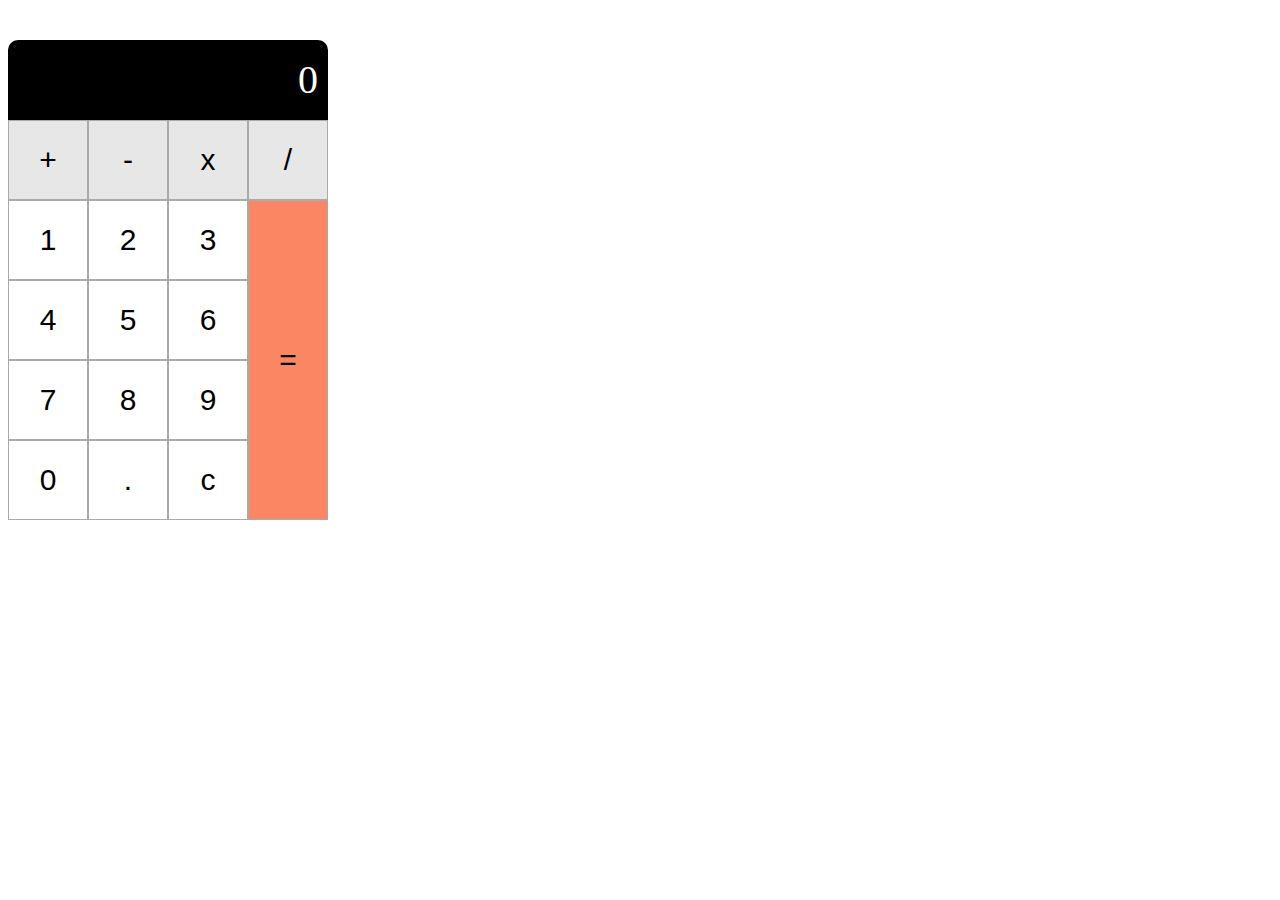
<file: T02/index.html>
<!DOCTYPE html>
<html lang="en">
<head>
    <meta charset="UTF-8">
    <title>Calculator</title>
    <link rel="stylesheet" href="styles.css">
</head>
<body>
    <div id="display">
        <p id="displayValue">0</p>
    </div>
    <div id="operators">
        <button class="operator">+</button>
        <button class="operator">-</button>
        <button class="operator">x</button>
        <button class="operator">/</button>
    </div>
    <div id="container">
        <div id="pad">
            <button class="number">1</button>
            <button class="number">2</button>
            <button class="number">3</button>
            <button class="number">4</button>
            <button class="number">5</button>
            <button class="number">6</button>
            <button class="number">7</button>
            <button class="number">8</button>
            <button class="number">9</button>
            <button class="number">0</button>
            <button class="number">.</button>
            <button class="number">c</button>
        </div>
        <button class="operator equal">=</button>
    </div>
</body>
</html>
</file>
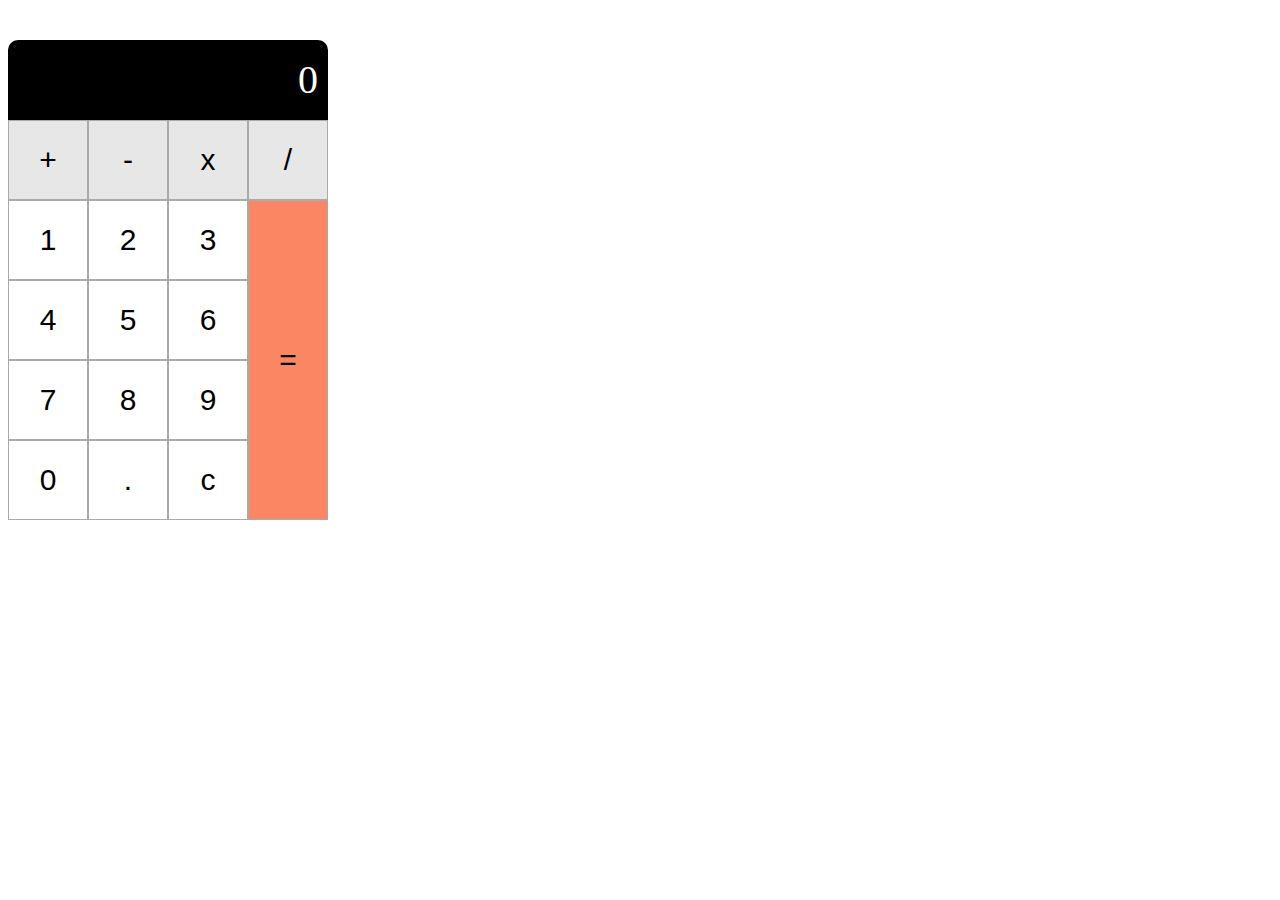
<file: T03/index.html>
<!DOCTYPE html>
<html lang="en">
<head>
    <meta charset="UTF-8">
    <title>Calculator</title>
    <link rel="stylesheet" href="styles.css">
    <script src="script.js" defer></script>
</head>
<body>
    <div id="display">
        <p id="displayValue"></p>
    </div>
    <div id="operators">
        <button class="operator">+</button>
        <button class="operator">-</button>
        <button class="operator">x</button>
        <button class="operator">/</button>
    </div>
    <div id="container">
        <div id="pad">
            <button class="number">1</button>
            <button class="number">2</button>
            <button class="number">3</button>
            <button class="number">4</button>
            <button class="number">5</button>
            <button class="number">6</button>
            <button class="number">7</button>
            <button class="number">8</button>
            <button class="number">9</button>
            <button class="number">0</button>
            <button class="number">.</button>
            <button class="number">c</button>
        </div>
        <button id = "equals" class="operator equal">=</button>
    </div>
</body>
</html>
</file>
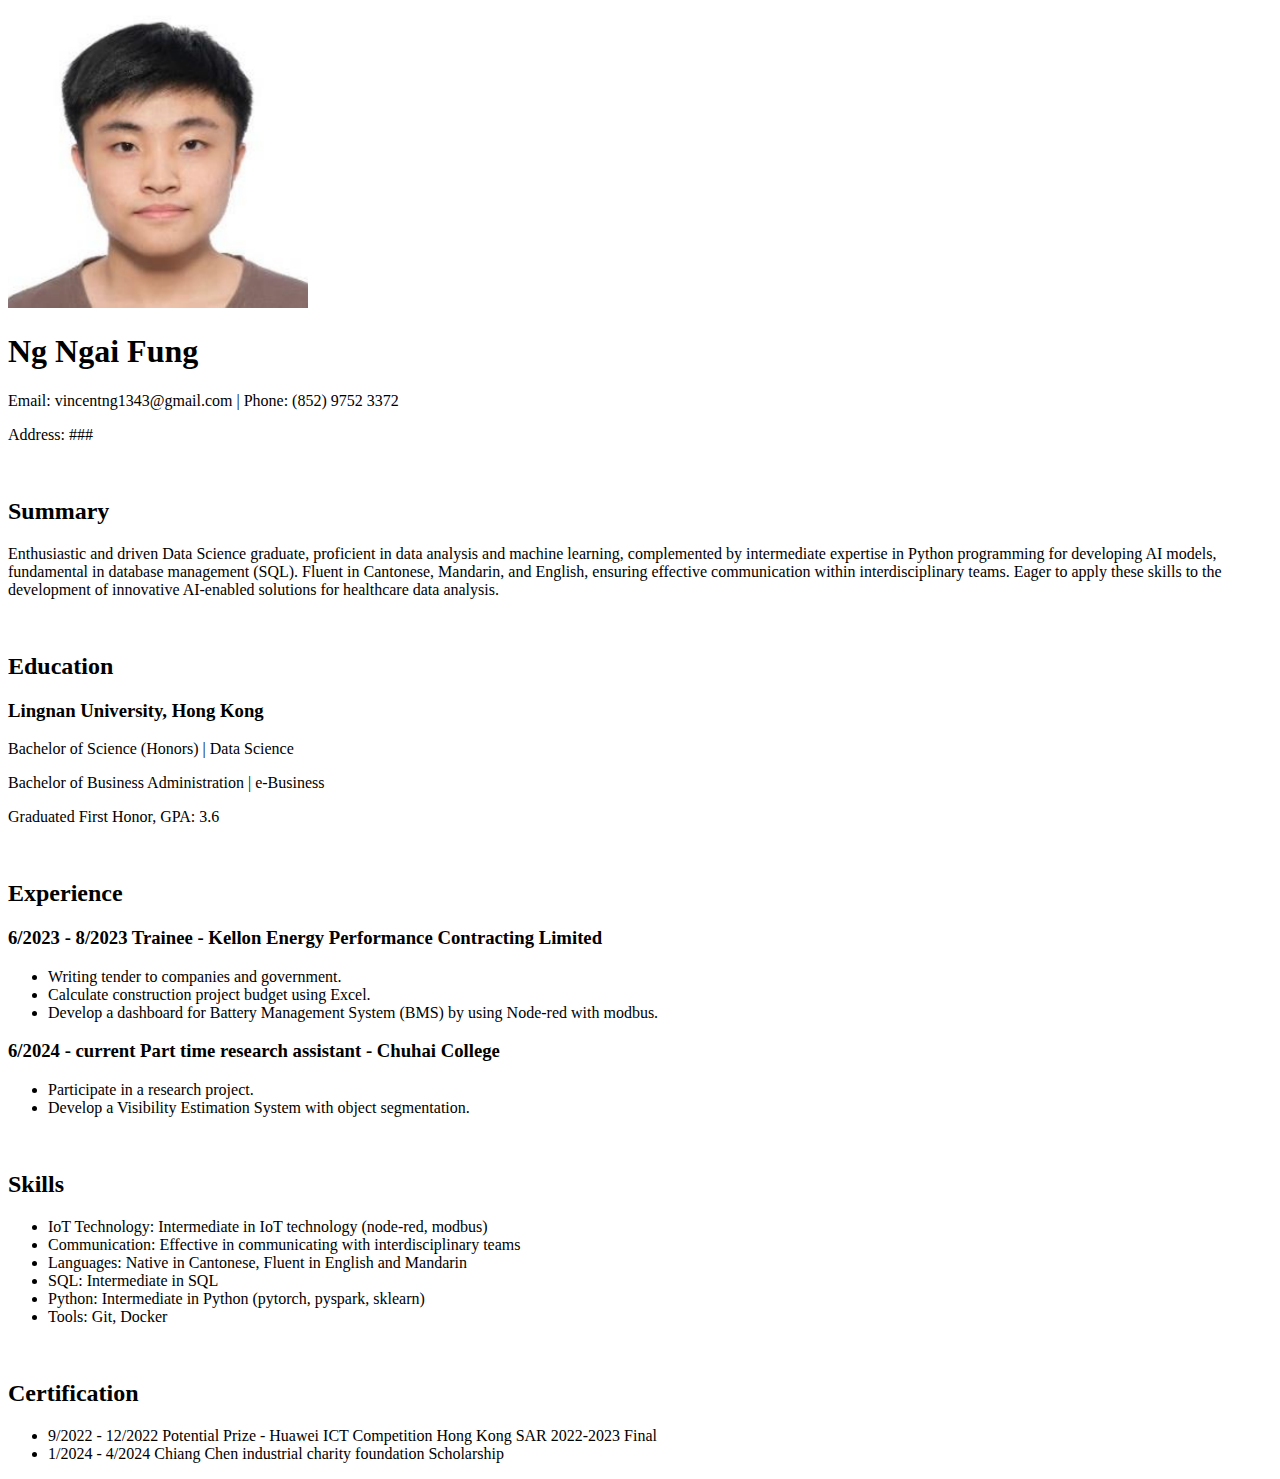
<file: T01/resume.html>
<!DOCTYPE html>
<html lang="en">
<head>
    <meta charset="UTF-8">
    <meta name="viewport" content="width=device-width, initial-scale=1.0">
    <title>Resume</title>
</head>
<body>
    <header>
        <img src="img.png" alt="Myphoto" width="300" height="300">
        <h1>Ng Ngai Fung</h1>
        <p>Email: vincentng1343@gmail.com | Phone: (852) 9752 3372</p>
        <p>Address: ###</p>
    </header>
</br/>
    <section>
        <h2>Summary</h2>
            <p>
                Enthusiastic and driven Data Science graduate, proficient in data analysis and machine learning,
                complemented by intermediate expertise in Python programming for developing AI models,
                fundamental in database management (SQL). Fluent in Cantonese, Mandarin, and English,
                ensuring effective communication within interdisciplinary teams.
                Eager to apply these skills to the development of innovative AI-enabled solutions for healthcare data analysis.
            </p>
    </section>
</br/>
    <section>
        <h2>Education</h2>
            <h3>Lingnan University, Hong Kong</h3>
            <p>Bachelor of Science (Honors) | Data Science</p>
            <p>Bachelor of Business Administration | e-Business</p>
            <p>Graduated First Honor, GPA: 3.6</p>
    </section>
</br/>
    <section>
        <h2>Experience</h2>
        <h3>6/2023 - 8/2023	Trainee - Kellon Energy Performance Contracting Limited</h3>
        <ul>
            <li>Writing tender to companies and government.</li>
            <li>Calculate construction project budget using Excel.</li>
            <li>Develop a dashboard for Battery Management System (BMS) by using Node-red with modbus.</li>
        </ul>
        <h3>6/2024 - current Part time research assistant - Chuhai College</h3>
        <ul>
            <li>Participate in a research project.</li>
            <li>Develop a Visibility Estimation System with object segmentation.</li>
        </ul>
    </section>
</br/>
    <section>
        <h2>Skills</h2>
        <ul>
            <li>IoT Technology: Intermediate in IoT technology (node-red, modbus)</li>
            <li>Communication: Effective in communicating with interdisciplinary teams</li>
            <li>Languages: Native in Cantonese, Fluent in English and Mandarin</li>
            <li>SQL: Intermediate in SQL</li>
            <li>Python: Intermediate in Python (pytorch, pyspark, sklearn)</li>
            <li>Tools: Git, Docker</li>
        </ul>
    </section>
</br/>
    <section>
        <h2>Certification</h2>
        <ul>
            <li>9/2022 - 12/2022 Potential Prize - Huawei ICT Competition Hong Kong SAR 2022-2023 Final</li>
            <li>1/2024 - 4/2024 Chiang Chen industrial charity foundation Scholarship</li>
        </ul>
    </section>
</body>
</html>
</file>
<file: T02/styles.css>
body {
    /* display: flex; */
    background-color: #FFFFFF;
    /* align-items: center;
    justify-content: center; */
}

#display {
    background-color: black;
    border-top-left-radius: 10px;
    border-top-right-radius: 10px;
    width: 320px;
    height: 80px;
}

#display #displayValue {
    color: white;
    text-align: right;
    line-height: 80px;
    padding-right: 10px;
    font-size: 40px;
}

#operators {
    display: flex;
    width: 320px;
}

.operator {
    background-color: #E7E7E7;
    width: 80px;
    height: 80px;
    border: 1px solid #A9A9A9;
    font-size: 30px;
    align-items: center;
    margin: 0px;
    cursor: pointer;
}

.operator:hover {
    background-color: #D3D3D3;
}

#container {
    display: flex;
    flex-wrap: wrap;
    width: 320px;
}

.number {
    background-color: #FFFFFF;
    border: 1px solid #A9A9A9;
    width: 80px;
    height: 80px;
    font-size: 30px;
    margin: 0px;
    align-items: center;
    cursor: pointer;
}

.number:hover {
    background-color: #F5F5F5;
}

#pad {
    display: flex;
    width: 240px;
    height: 320px;
    flex-wrap: wrap;
}

.equal {
    background-color: #FA8664;
    align-items: center;
    height: 320px;
    cursor: pointer;
}

.equal:hover {
    background-color: #FFA07A;
}
</file>
<file: T03/styles.css>
body {
    /* display: flex; */
    background-color: #FFFFFF;
    /* align-items: center;
    justify-content: center; */
}

#display {
    background-color: black;
    border-top-left-radius: 10px;
    border-top-right-radius: 10px;
    width: 320px;
    height: 80px;
}

#display #displayValue {
    color: white;
    text-align: right;
    line-height: 80px;
    padding-right: 10px;
    font-size: 40px;
}

#operators {
    display: flex;
    width: 320px;
}

.operator {
    background-color: #E7E7E7;
    width: 80px;
    height: 80px;
    border: 1px solid #A9A9A9;
    font-size: 30px;
    align-items: center;
    margin: 0px;
    cursor: pointer;
}

.operator:hover {
    background-color: #D3D3D3;
}

.active {
    background-color: #FFB6C1;
}

#container {
    display: flex;
    flex-wrap: wrap;
    width: 320px;
}

.number {
    background-color: #FFFFFF;
    border: 1px solid #A9A9A9;
    width: 80px;
    height: 80px;
    font-size: 30px;
    margin: 0px;
    align-items: center;
    cursor: pointer;
}

.number:hover {
    background-color: #F5F5F5;
}

#pad {
    display: flex;
    width: 240px;
    height: 320px;
    flex-wrap: wrap;
}

.equal {
    background-color: #FA8664;
    align-items: center;
    height: 320px;
    cursor: pointer;
}

.equal:hover {
    background-color: #FFA07A;
}
</file>
